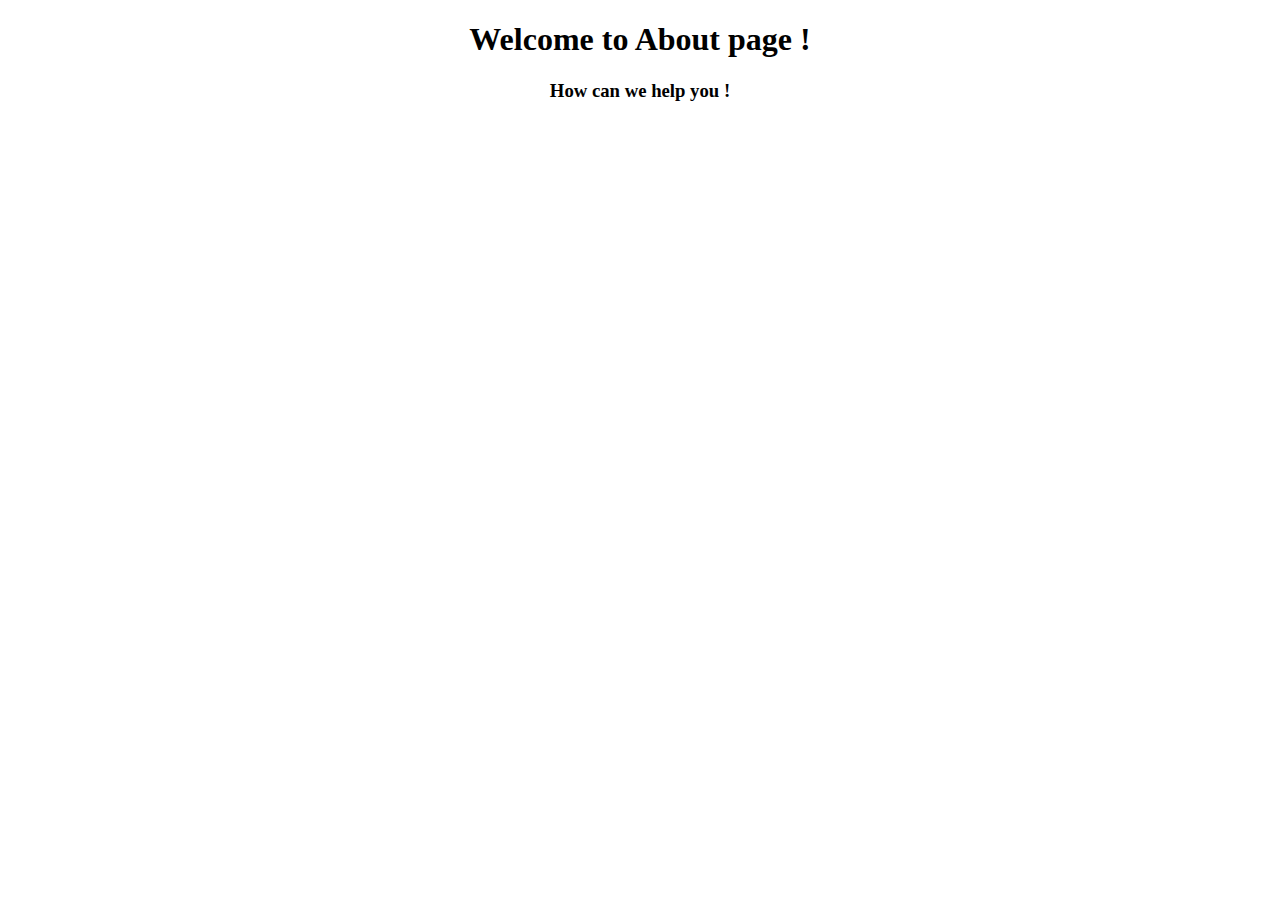
<file: templates/about.html>
<!DOCTYPE html>
<html lang="en">
<head>
    <meta charset="UTF-8">
    <meta name="viewport" content="width=device-width, initial-scale=1.0">
    <title>Document</title>
</head>
<body>
    <center><h1>Welcome to About page !</h1></center>
    <center><h3>How can we help you !</h3></center>
</body>
</html>
</file>
